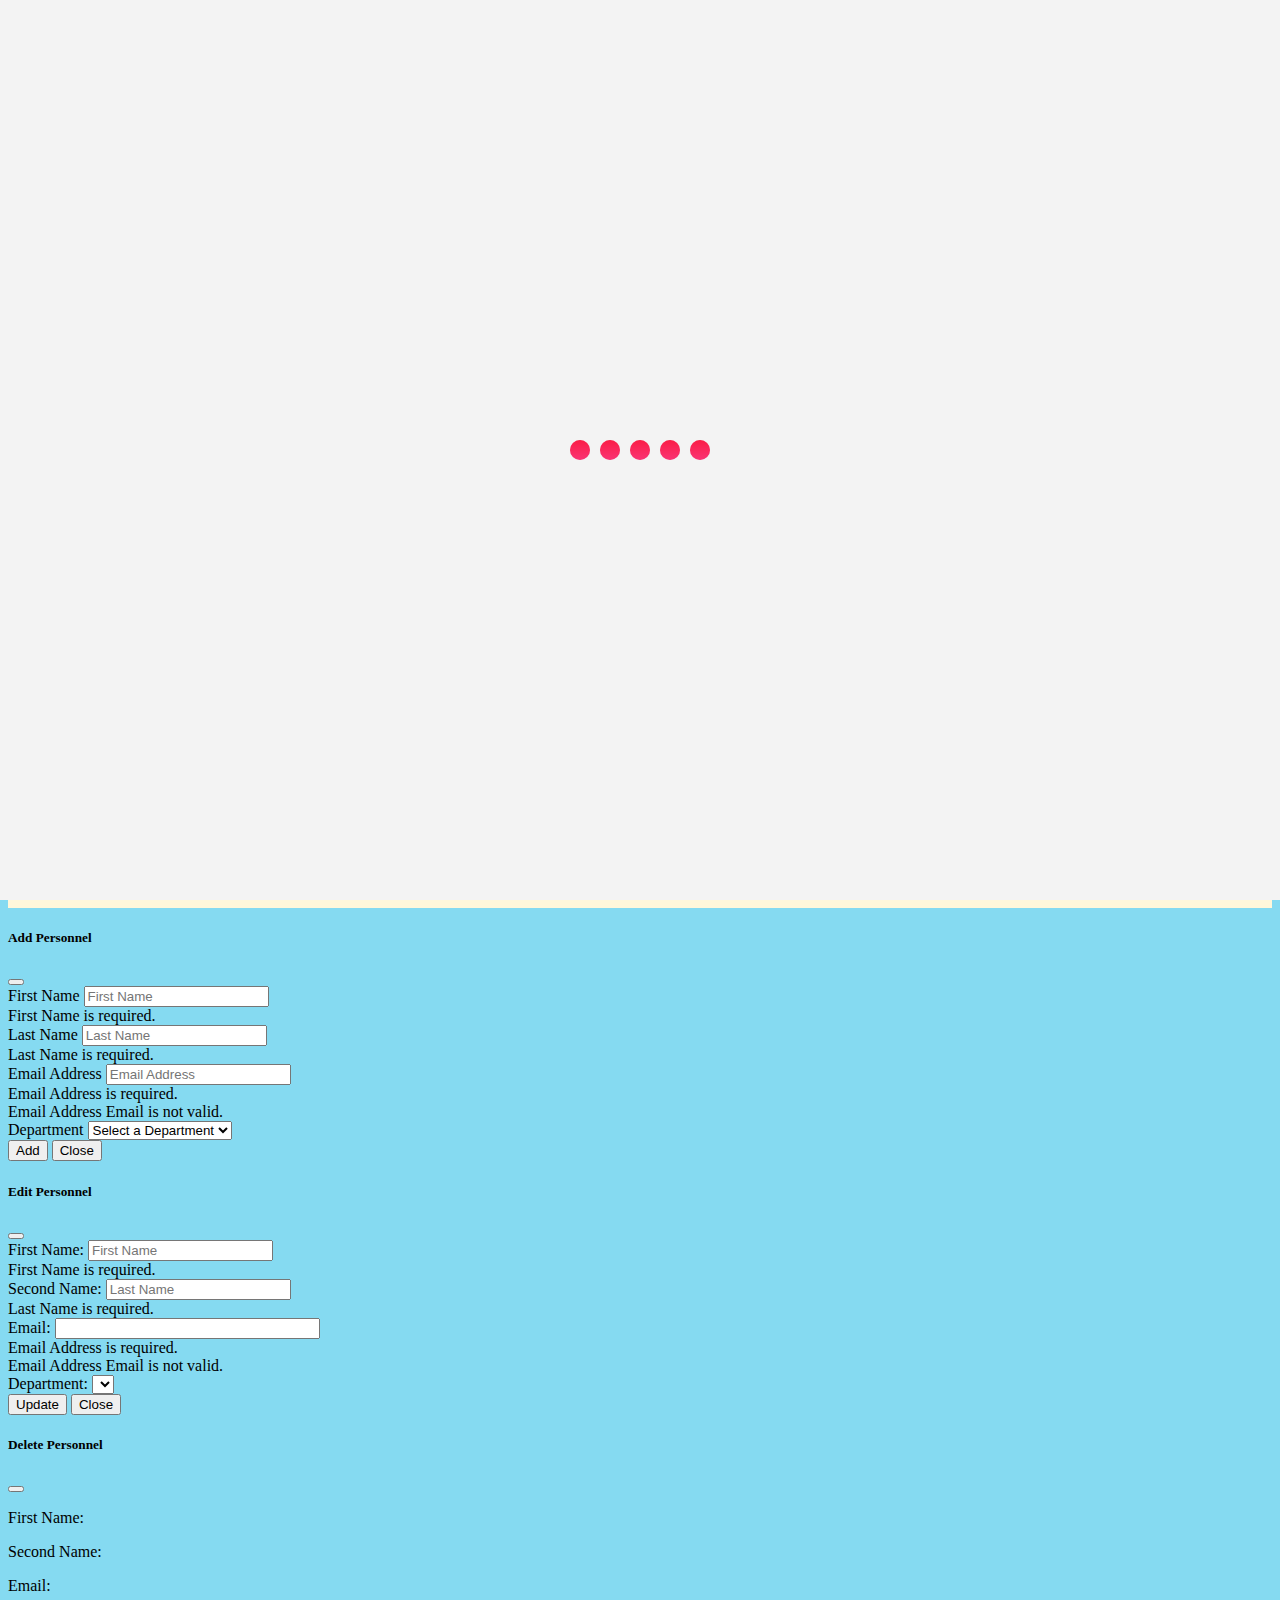
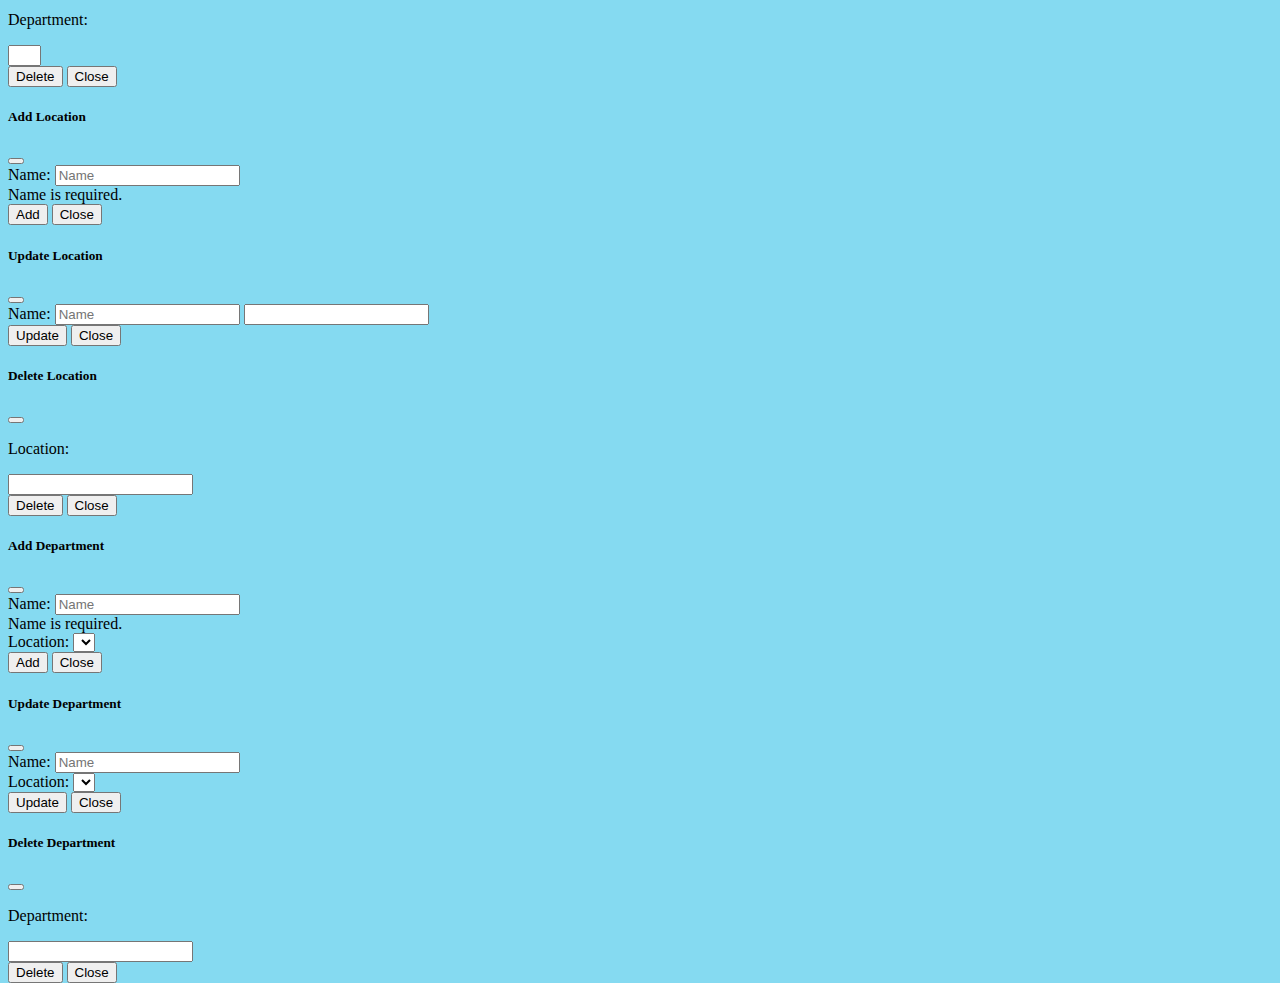
<file: project2/index.html>
<!DOCTYPE html>
<html>
    <head>
        <title>Company Directory</title>
        <meta charset="UTF-8">
        <meta name="description" content="Company Database/Directory">
        <meta name="keywords" content="Company, Directory, SQL">
        <meta name="author" content="Kizzy Sinar">
        <meta name="viewport" content="width=device-width, initial-scale=1.0">

        <!-- jQuery library -->
        <script src="https://ajax.googleapis.com/ajax/libs/jquery/3.5.1/jquery.min.js"></script>

        <!--Bootstrap Latest compiled and minified CSS -->
        <!-- CSS only -->
        <link href="https://cdn.jsdelivr.net/npm/bootstrap@5.1.1/dist/css/bootstrap.min.css" rel="stylesheet" integrity="sha384-F3w7mX95PdgyTmZZMECAngseQB83DfGTowi0iMjiWaeVhAn4FJkqJByhZMI3AhiU" crossorigin="anonymous">

        <link rel="stylesheet" href="https://cdnjs.cloudflare.com/ajax/libs/font-awesome/4.7.0/css/font-awesome.min.css">

        <link rel="stylesheet" href="libs/css/styles.css" type="text/css">
    </head>


    <body>
        <div id="preloader">
            <div class="loading">
                <div class="dot"></div>
                <div class="dot"></div>
                <div class="dot"></div>
                <div class="dot"></div>
                <div class="dot"></div>
            </div
        ></div>

        <div class="container custom flex-column">

            <div class="row">
                <div class="col m-auto p-3"><h1 class="text-center">Company Directory</h1></div>
            </div>

            <div class="flex-row p-3 mb-2" id="searchAndGo">
                <div class="col flex-fill btn-group-sm">
                    <div class="input-group mb-3">
                        <input class="form-control" type="text" id="searchQuery" size="20" placeholder="Search Names">
                        <select id="locations" class="_locations">
                        </select>
                        <select id="departments" class="_departments">
                        </select>
                        <div class="float-end btn-group">
                            <button class="btn btn-success" id="startSearch" onclick="startSearch()">GO</button>
                            <button class="btn btn-danger" onclick="resetAll()">Reset</button>
                        </div>
                    </div>
                    
                    
                </div> 
                <div class="flex-row text-center">
                    <div class="dropdown" id="dropDownContainer">
                        <button class="btn btn-secondary btn-sm dropdown-toggle" type="button" id="dropdownMenu2" data-bs-toggle="dropdown" aria-expanded="false">
                            Advanced Settings
                        </button>
                        <ul class="dropdown-menu" aria-labelledby="dropdownMenu2" id="radioSelect">
                            <li><span class="dropdown-item-text">Search by:</span></li>
                            <li><span class="dropdown-item"><input class="custom-control-input" id="any" type="radio" value="any" name="name" checked><label for="any">Any</label></span></li>                           
                            <li><span class="dropdown-item"><input class="custom-control-input" id="forename" type="radio" value="forename" name="name"><label for="forename">Forename</label></span></li>                           
                            <li><span class="dropdown-item"><input class="custom-control-input" id="surname" type="radio" value="surname" name="name"><label for="surname">Surname</label></span></li>                       
                        </ul>
                    </div>
                </div>
            </div>

            <nav>
                <div class="nav nav-tabs" id="nav-tab" role="tablist">
                  <a class="nav-link active" id="nav-home-tab" data-bs-toggle="tab" href="#nav-personnel" role="tab">Personnel</a>
                  <a class="nav-link" id="nav-profile-tab" data-bs-toggle="tab" href="#nav-departments" role="tab">Departments</a>
                  <a class="nav-link" id="nav-contact-tab" data-bs-toggle="tab" href="#nav-locations" role="tab">Locations</a>
                </div>
            </nav>

            <div class="tab-content container" id="myTabContent">
                
                <div class="tab-pane fade show active" id="nav-personnel" role="tabpanel" aria-labelledby="personnel-tab">

                    
                    <div class="companyDirectoryPersonnel">
                        <table id="companyDirectoryPersonnel" class="table table-sm table-striped table-hover table-borderless">
                            <thead class="table-light">
                                <tr>
                                    <th colspan="5"><button id="addEntry" class="btn btn-success addButton" onclick="openAddModal()">Add Personnel</button></th>
                                </tr>
                                <tr>
                                    <th scope="col">Full Name</th>
                                    <th scope="col" class="hideTH">Location</th>
                                    <th scope="col">Department</th>
                                    <th scope="col">Edit</th>
                                    <th scope="col">Delete</th>
                                </tr>
                            </thead>
                        </table>
                    </div>
                </div>

                <div class="tab-pane fade" id="nav-departments" role="tabpanel" aria-labelledby="departments-tab">
                    
                    <div class="table-responsive-sm">
                        <table id="companyDirectoryDepartment" class="table table-striped table-hover table-borderless">
                            <thead class="table-light">
                                <tr>
                                    <th colspan="4"><button id="addDepartment" class="btn btn-success" onclick="openAddDepartmentModal()">Add Department</button></th>
                                </tr>
                                <tr>
                                    <th scope="col">Name</th>
                                    <th scope="col">Location</th>
                                    <th scope="col">Edit</th>
                                    <th scope="col">Delete</th>
                                </tr>
                            </thead>
                        </table>
                    </div>
                </div>

                <div class="tab-pane fade" id="nav-locations" role="tabpanel" aria-labelledby="locations-tab">
                    
                    <div class="table-responsive-sm">
                        <table id="companyDirectoryLocation" class="table table-striped table-hover table-borderless">
                            <thead class="table-light">
                                <tr>
                                    <th colspan="3"><button id="addLocation" class="btn btn-success" onclick="openAddLocationModal()">Add Location</button></th>
                                </tr>
                                <tr>
                                    <th scope="col">Name</th>
                                    <th scope="col">Edit</th>
                                    <th scope="col">Delete</th>
                                </tr>
                            </thead>
                        </table>
                    </div>
                </div>
            </div>

            
        </div>

        <!-- START OF MODALS -->
        <div id="addPersonnelModal" class="modal" tabindex="-1">

            <div class="modal-dialog">
                <div class='modal-content'>
                
                    <div class="modal-header">
                        <h5 class="modal-title">Add Personnel</h5>
                        <button type="button" class="btn-close" data-bs-dismiss="modal" aria-label="Close"></button>
                    </div>
            
                    <div class='modal-body'>
            
                        <div class="container px-5 my-5">
                            <form id="addPersonnelForm" name="addPersonnel" action="javascript:void(0)" method="post" required>
                                <div class="mb-3">
                                    <label class="form-label" for="firstName">First Name</label>
                                    <input class="form-control" name="firstName" id="entryFirstName" type="text" placeholder="First Name" data-sb-validations="required" />
                                    <div class="invalid-feedback" data-sb-feedback="firstName:required">First Name is required.</div>
                                </div>
                                <div class="mb-3">
                                    <label class="form-label" for="lastName">Last Name</label>
                                    <input class="form-control" name="lastName" id="entryLastName" type="text" placeholder="Last Name" data-sb-validations="required" />
                                    <div class="invalid-feedback" data-sb-feedback="lastName:required">Last Name is required.</div>
                                </div>

                                <div class="mb-3">
                                    <label class="form-label" for="email">Email Address</label>
                                    <input class="form-control" name="email" id="entryEmail" type="email" placeholder="Email Address" data-sb-validations="required,email" />
                                    <div class="invalid-feedback" data-sb-feedback="emailAddress:required">Email Address is required.</div>
                                    <div class="invalid-feedback" data-sb-feedback="emailAddress:email">Email Address Email is not valid.</div>
                                </div>
                                <label class="form-label" for="entryDepartment">Department</label>
                                <select class="_departments form-select" name="departmentID" id="entryDepartment" required>
                                    <option disabled selected value="all" name="entryDepartment">Select a Department</option>
                                </select>
                            </form>
                            <div class="alert alert-success">
                                <strong>Success!</strong> Personnel Added.
                            </div>
                            <div class="alert alert-warning">
                                <strong>Error!</strong> Must select a valid department.
                            </div>
                            <div class="alert alert-warning warning-confirm">
                                <strong>Are you sure?</strong> 
                                <button class="btn btn-primary" id="addPersonnelSubmit" type="submit" form="addPersonnelForm">Yes</button>
                                <button type="button" class="btn btn-secondary" data-bs-dismiss="modal">No</button>
                            </div>
                        </div> 
            
                    </div>
            
                    <div class="modal-footer">
                        <button class="btn btn-primary triggerConfirm" onClick="showConfirm()">Add</button>
                        <button type="button" class="btn btn-secondary" data-bs-dismiss="modal">Close</button>
                    </div>
        
                </div>  
                
            </div>
        </div>

        <div class="modal" tabindex="-1" id="editPersonnelModal">
            <div class="modal-dialog modal-dialog-centered">
            <div class="modal-content">
                <div class="modal-header">
                <h5 class="modal-title">Edit Personnel</h5>
                <button type="button" class="btn-close" data-bs-dismiss="modal" aria-label="Close"></button>
                </div>
                <div class="modal-body">
                    <div>
                        <form id="editPersonnelForm" name="editPersonnel" action="javascript:void(0)" method="post" required>
                            <div class="mb-3">
                                <label class="form-label" for="editFirstName">First Name:</label>
                                <input class="form-control" type="text" name="editFirstName" id="editFirstName" size="20" value="" placeholder="First Name" data-sb-validations="required">
                                <div class="invalid-feedback" data-sb-feedback="firstName:required">First Name is required.</div>
                            </div>
                            <div class="mb-3">
                                <label class="form-label" for="editLastName">Second Name:</label>
                                <input class="form-control" type="text" name="editLastName" id="editLastName" size="20" value="" placeholder="Last Name" data-sb-validations="required">
                                <div class="invalid-feedback" data-sb-feedback="lastName:required">Last Name is required.</div>
                            </div>
                            <div class="mb-3">
                                <label class="form-label" for="editEmail">Email:</label>
                                <input class="form-control" type="email" name="editEmail" id="editEmail" size="30" value="" data-sb-validations="required,email">
                                <div class="invalid-feedback" data-sb-feedback="emailAddress:required">Email Address is required.</div>
                                <div class="invalid-feedback" data-sb-feedback="emailAddress:email">Email Address Email is not valid.</div>
                            </div>
                            <div class="mb-3">
                                <label class="form-label" for="editDepartment">Department:</label>
                                <select class="_departments form-select" name="editDepartmentID" id="editDepartmentID" required>
                                </select>
                            </div>
                            
                            <input name="personnelID" class="_personnelID idHide" size='1' readonly>
                        </form>
                        
                        <div class="alert alert-success">
                            <strong>Success!</strong> Personnel Edited.
                        </div>
                        <div class="alert alert-warning">
                            <strong>Error!</strong> Select a valid department.
                        </div>
                        <div class="alert alert-warning warning-confirm">
                            <strong>Are you sure?</strong> 
                            <button class="btn btn-primary" id="editPersonnelSubmit" type="submit" form="editPersonnelForm">Yes</button>
                            <button type="button" class="btn btn-secondary" data-bs-dismiss="modal">No</button>
                        </div>
                    </div>
                </div>
                <div class="modal-footer">
                    <button class="btn btn-primary triggerConfirm" onClick="showConfirm()">Update</button>
                    <button type="button" class="btn btn-secondary" data-bs-dismiss="modal">Close</button>
                </div>
            </div>
            </div>
        </div>

        <div class="modal" tabindex="-1" id="deletePersonnelModal">
            <div class="modal-dialog modal-dialog-centered">
            <div class="modal-content">
                <div class="modal-header">
                <h5 class="modal-title">Delete Personnel</h5>
                <button type="button" class="btn-close" data-bs-dismiss="modal" aria-label="Close"></button>
                </div>
                <div class="modal-body">
                    <div>
                        <form id="deletePersonnelForm" name="deletePersonnel" action="javascript:void(0)" method="post" required>
                            <p><span class="fw-bold">First Name:</span> <span id="deleteFirstName"></span></p>
                            <p><span class="fw-bold">Second Name:</span> <span id="deleteLastName"></span></p>
                            <p><span class="fw-bold">Email:</span> <span id="deleteEmail"></span></p>
                            <p><span class="fw-bold">Department:</span> <span id="deleteDepartmentID"></span></p>
                            <input name="personnelID" class="_personnelID" size='1' readonly>
                        </form>
                        <div class="alert alert-success">
                            <strong>Success!</strong> Personnel Deleted.
                        </div>
                        <div class="alert alert-warning warning-confirm">
                            <strong>Are you sure?</strong> 
                            <button class="btn btn-primary" id="deletePersonnelSubmit" type="submit" form="deletePersonnelForm">Yes</button>
                            <button type="button" class="btn btn-secondary" data-bs-dismiss="modal">No</button>
                        </div>
                    </div>
                </div>
                <div class="modal-footer">
                    <button class="btn btn-primary triggerConfirm" onClick="showConfirm()">Delete</button>
                    <button type="button" class="btn btn-secondary" data-bs-dismiss="modal">Close</button>
                </div>
            </div>
            </div>
        </div>

        <div class="modal" tabindex="-1" id="addLocationModal">
            <div class="modal-dialog modal-dialog-centered">
            <div class="modal-content">
                <div class="modal-header">
                <h5 class="modal-title">Add Location</h5>
                <button type="button" class="btn-close" data-bs-dismiss="modal" aria-label="Close"></button>
                </div>
                <div class="modal-body">
                    <div>
                        <form id="addLocationForm" name="addLocationForm" action="javascript:void(0)" method="post" required>
                            <label class="form-label" for="addLocationName">Name:</label>
                            <input class="form-control" type="text" name="addLocationName" id="addLocationName" size="20" value="" placeholder="Name" data-sb-validations="required">
                            <div class="invalid-feedback" data-sb-feedback="name:required">Name is required.</div>
                        </form>
                        <div class="alert alert-success">
                            <strong>Success!</strong> Location added.
                        </div>
                        <div class="alert alert-warning warning-confirm">
                            <strong>Are you sure?</strong> 
                            <button class="btn btn-primary" id="addLocationSubmit" type="submit" form="addLocationForm">Yes</button>
                            <button type="button" class="btn btn-secondary" data-bs-dismiss="modal">No</button>
                        </div>
                    </div>
                </div>
                <div class="modal-footer">
                    <button class="btn btn-primary triggerConfirm" onClick="showConfirm()">Add</button>
                    <button type="button" class="btn btn-secondary" data-bs-dismiss="modal">Close</button>
                </div>
            </div>
            </div>
        </div>

        <div class="modal" tabindex="-1" id="editLocationModal">
            <div class="modal-dialog modal-dialog-centered">
            <div class="modal-content">
                <div class="modal-header">
                <h5 class="modal-title">Update Location</h5>
                <button type="button" class="btn-close" data-bs-dismiss="modal" aria-label="Close"></button>
                </div>
                <div class="modal-body">
                    <div>
                        <form id="editLocationForm" name="editLocationForm" action="javascript:void(0)" method="post" required>
                            <label class="form-label" for="editLocationName">Name:</label>
                            <input class="form-control" type="text" name="editLocationName" id="editLocationName" size="20" value="" placeholder="Name" required>
                            <input type="integer" name="editLocationID" id="editLocationID" value="">
                        </form>
                        <div class="alert alert-success">
                            <strong>Success!</strong> Location updated.
                        </div>
                        <div class="alert alert-warning warning-pre">
                            <strong>Error!</strong> Select a valid location.
                        </div>
                        <div class="alert alert-warning warning-confirm">
                            <strong>Are you sure?</strong> 
                            <button class="btn btn-primary" id="editLocationSubmit" type="submit" form="editLocationForm">Yes</button>
                            <button type="button" class="btn btn-secondary" data-bs-dismiss="modal">No</button>
                        </div>
                    </div>
                </div>
                <div class="modal-footer">
                    <button class="btn btn-primary triggerConfirm" onClick="showConfirm()">Update</button>
                    <button type="button" class="btn btn-secondary" data-bs-dismiss="modal">Close</button>
                </div>
            </div>
            </div>
        </div>

        <div class="modal" tabindex="-1" id="deleteLocationModal">

            <div class="modal-dialog modal-dialog-centered">

            <div class="modal-content">

                <div class="modal-header">
                <h5 class="modal-title">Delete Location</h5>
                <button type="button" class="btn-close" data-bs-dismiss="modal" aria-label="Close"></button>
                </div>

                <div class="modal-body">

                    <div>
                        <p>Location: <span id="deleteLocationName"></span></p>
                        <form id="deleteLocationForm" name="deleteLocationForm" action="javascript:void(0)" method="post" required> 
                            <input id="deleteLocationID">
                        </form>
                        <div class="alert alert-success">
                            <strong>Success!</strong> Location deleted.
                        </div>
                        <div class="alert alert-warning">
                            <strong>Error!</strong> Cannot delete a location with dependants.
                        </div>
                        <div class="alert alert-warning warning-confirm">
                            <strong>Are you sure?</strong> 
                            <button class="btn btn-primary" id="deleteLocationSubmit" type="submit" form="deleteLocationForm">Yes</button>
                            <button type="button" class="btn btn-secondary" data-bs-dismiss="modal">No</button>
                        </div>
                    </div>

                </div>

                <div class="modal-footer">
                    <button class="btn btn-primary" id="triggerLocationDeleteConfirm" onClick="showConfirm()">Delete</button>
                    <button type="button" class="btn btn-secondary" data-bs-dismiss="modal">Close</button>
                </div>

            </div>
            </div>
        </div>

        <div class="modal" tabindex="-1" id="addDepartmentModal">
            <div class="modal-dialog modal-dialog-centered">
            <div class="modal-content">
                <div class="modal-header">
                <h5 class="modal-title">Add Department</h5>
                <button type="button" class="btn-close" data-bs-dismiss="modal" aria-label="Close"></button>
                </div>
                <div class="modal-body">
                    <div class="container px-5 my-5">
                        <form id="addDepartmentForm" name="addDepartmentForm" action="javascript:void(0)" method="post" required>
                            <div class="mb-3">
                                <label class="form-label" for="addDepartmentName">Name:</label>
                                <input class="form-control" type="text" name="addDepartmentName" id="addDepartmentName" size="20" value="" placeholder="Name" data-sb-validations="required">
                                <div class="invalid-feedback" data-sb-feedback="name:required">Name is required.</div>
                            </div>
                            <div class="mb-3">
                                <label for="addLocationID">Location:</label>
                                <select class="_locations form-select" name="addLocationID" id="addLocationID" required>
                                </select>
                            </div>
                            
                        </form>
                        <div class="alert alert-success">
                            <strong>Success!</strong> Department Added.
                        </div>
                        <div class="alert alert-warning">
                            <strong>Error!</strong> Select a valid location.
                        </div>
                        <div class="alert alert-warning warning-confirm">
                            <strong>Are you sure?</strong> 
                            <button class="btn btn-primary" id="addDepartmentSubmit" type="submit" form="addDepartmentForm">Yes</button>
                            <button type="button" class="btn btn-secondary" data-bs-dismiss="modal">No</button>
                        </div>
                    </div>
                </div>
                <div class="modal-footer">
                    <button class="btn btn-primary triggerConfirm" onClick="showConfirm()">Add</button>
                    <button type="button" class="btn btn-secondary" data-bs-dismiss="modal">Close</button>
                </div>
            </div>
            </div>
        </div>

        <div class="modal" tabindex="-1" id="updateDepartmentModal">

            <div class="modal-dialog modal-dialog-centered">

            <div class="modal-content">

                <div class="modal-header">
                <h5 class="modal-title">Update Department</h5>
                <button type="button" class="btn-close" data-bs-dismiss="modal" aria-label="Close"></button>
                </div>

                <div class="modal-body">

                    <div class="container px-5 my-5">
                        <form id="updateDepartmentForm" name="updateDepartmentForm" action="javascript:void(0)" method="post" required>
                            <div class="mb-3">
                                <label class="form-label" for="updateDepartmentName">Name:</label>
                                <input class="form-control" type="text" name="updateDepartmentName" id="updateDepartmentName" size="20" value="" placeholder="Name" required>
                            </div>
                            <div class="mb-3">
                                <label class="form-label" for="updateLocationID">Location:</label>
                                <select class="_locations form-select" name="updateLocationID" id="updateLocationID" required>
                                </select>
                            </div>
                            
                            <input id="updateDepartmentID" name="updateDepartmentID" class="_departmentID idHide" size='1' readonly>
                        </form>

                        <div class="alert alert-success">
                            <strong>Success!</strong> Department Updated.
                        </div>
                        <div class="alert alert-warning warning-pre">
                            <strong>Error!</strong> Select a valid department or location.
                        </div>
                        <div class="alert alert-warning warning-confirm">
                            <strong>Are you sure?</strong> 
                            <button class="btn btn-primary" id="updateDepartmentSubmit" type="submit" form="updateDepartmentForm">Yes</button>
                            <button type="button" class="btn btn-secondary" data-bs-dismiss="modal">No</button>
                        </div>
                    </div>

                </div>

                <div class="modal-footer">
                    <button class="btn btn-primary triggerConfirm" onClick="showConfirm()">Update</button>
                    <button type="button" class="btn btn-secondary" data-bs-dismiss="modal">Close</button>
                </div>

            </div>
            </div>
        </div>

        <div class="modal" tabindex="-1" id="deleteDepartmentModal">

            <div class="modal-dialog modal-dialog-centered">

                <div class="modal-content">

                    <div class="modal-header">
                        <h5 class="modal-title">Delete Department</h5>
                        <button type="button" class="btn-close" data-bs-dismiss="modal" aria-label="Close"></button>
                    </div>

                    <div class="modal-body">

                        <div class="">
                            <p>Department: <span id="deleteDepartmentName"></span></p>
                            <form id="deleteDepartmentForm" name="deleteDepartmentForm" action="javascript:void(0)" method="post" required>
                                <input class="form-label" id="deleteDepartmenByID">
                            </form>

                            <div class="alert alert-success">
                                <strong>Success!</strong> Department deleted.
                            </div>
                            <div class="alert alert-warning">
                                <strong>Error!</strong> Cannot delete department with dependants.
                            </div>
                            <div class="alert alert-warning warning-confirm">
                                <strong>Are you sure?</strong> 
                                <button type="submit" id="deleteDepartmentSubmit" class="btn btn-primary" form="deleteDepartmentForm">Yes</button>
                                <button type="button" class="btn btn-secondary" data-bs-dismiss="modal">No</button>
                            </div>
                        </div>

                    </div>

                    <div class="modal-footer">
                        <button class="btn btn-primary" id="triggerDepartmentDeleteConfirm" onClick="showConfirm()">Delete</button>
                        <button type="button" class="btn btn-secondary" data-bs-dismiss="modal">Close</button>
                    </div>

                </div>
            </div>
        </div>
            
        <!-- JavaScript Bundle with Popper -->
        <script src="https://cdn.jsdelivr.net/npm/bootstrap@5.1.1/dist/js/bootstrap.bundle.min.js" integrity="sha384-/bQdsTh/da6pkI1MST/rWKFNjaCP5gBSY4sEBT38Q/9RBh9AH40zEOg7Hlq2THRZ" crossorigin="anonymous"></script>
        <script type="text/javascript" src="libs/js/script.js"></script>
        
    </body>


    <footer>

    </footer>

</html>
</file>
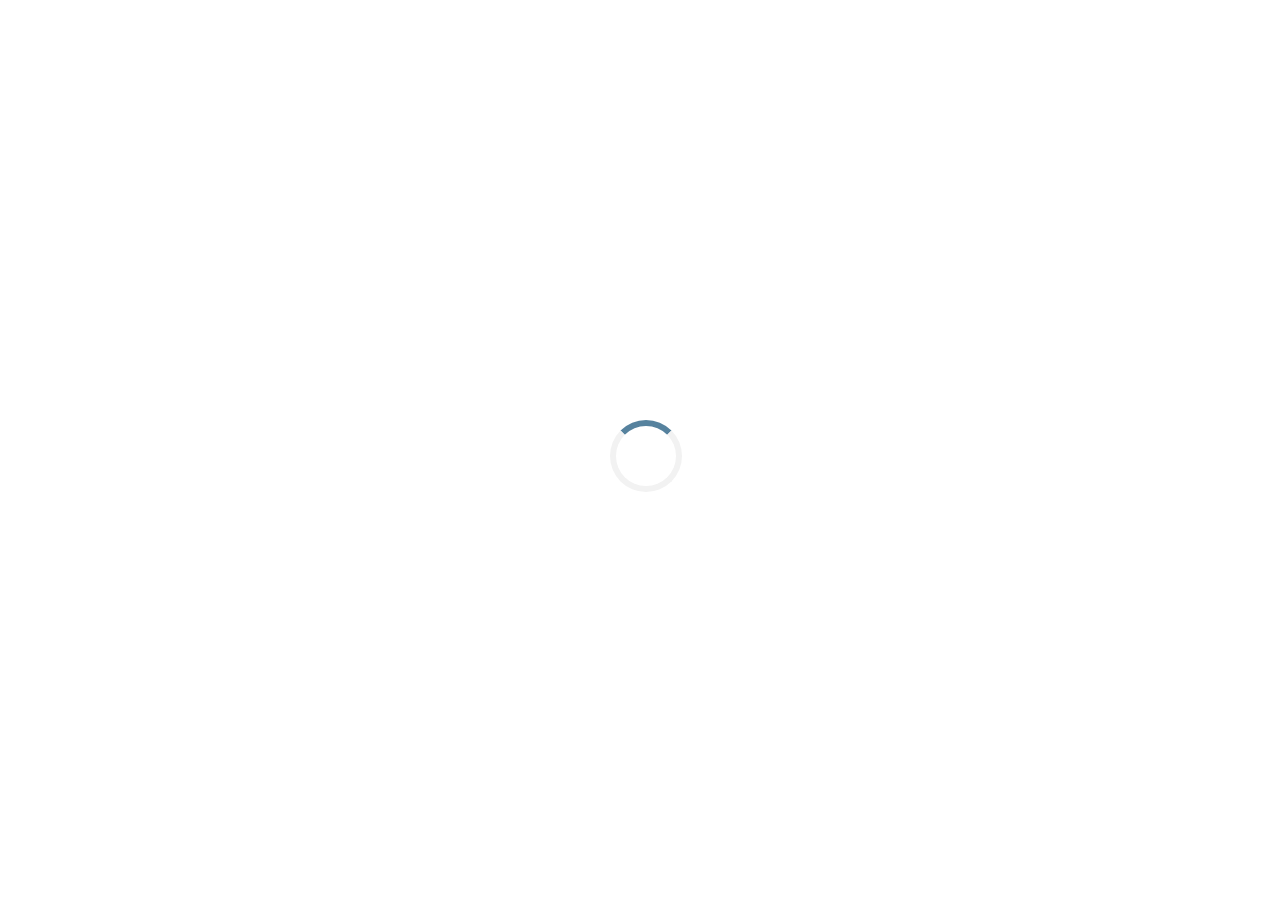
<file: task/index.html>
<!DOCTYPE html>
<html lang="en">
    <head>
        <meta charset="utf-8">
        <title>List of APIs</title>
        <meta name="viewport" content="width=device-width, initial-scale=1">
        <meta name="author" content="Kizzy Sinar">
        <link href="libs\css\style.css" rel="stylesheet" type="text/css">
    </head>

    <body>
        <!--Table with list of 3 APIs-->
        <div id="tableAPIs">
            <table>

                <thead>

                    <tr>
                        <th>API Name</th>
                        <th>API description</th>
                        <th></th>
                    </tr>

                </thead>

                <tbody>

                    <tr>
                        <td>1. earthquakes</td>
                        <td>
                            Returns a list of earthquakes, ordered by magnitude <br>
                            <form>
                            <label for="setNorthEQ">North:</label>
                            <input class="numberInput" id="setNorthEQ" name="setNorthEQ" type="number" value="44.1">

                            <label for="setSouthEQ">South:</label>
                            <input class="numberInput" id="setSouthEQ" name="setSouthEQ" type="number" value="-9.9">

                            <label for="setWestEQ">West:</label>
                            <input class="numberInput" id="setWestEQ" name="setWestEQ" type="number" value="22.4">

                            <label for="setEastEQ">East:</label>
                            <input class="numberInput" id="setEastEQ" name="setEastEQ" type="number" value="55.2">
                            </form>
                        </td>
                        <td><button id="btnEarthquakeRun">Run</button></td>
                    </tr>

                    <tr>
                        <td>2. weather</td>
                        <td>Returns a list of weather stations with the most recent weather observation.
                            <form>
                            <label for="setNorthW">North:</label>
                            <input class="numberInput" id="setNorthW" name="setNorthW" type="number" value="44.1">

                            <label for="setSouthW">South:</label>
                            <input class="numberInput" id="setSouthW" name="setSouthW" type="number" value="-9.9">

                            <label for="setWestW">West:</label>
                            <input class="numberInput" id="setWestW" name="setWestW" type="number" value="22.4">

                            <label for="setEastW">East:</label>
                            <input class="numberInput" id="setEastW" name="setEastW" type="number" value="55.2">
                            </form></td>
                        <td><button id="btnWeatherRun">Run</button></td>
                    </tr>

                    <tr>
                        <td>3. wikipedia search</td>
                        <td>Returns the wikipedia entries found for the searchterm.
                            <form>
                            <label for="setPlaceNameWiki">Place Name:</label>
                            <input id="setPlaceNameWiki" name="setPlaceNameWiki" type="text" value="London">
                            </form></td>
                        <td><button id="btnWikipediaRun">Run</button></td>
                    </tr>

                </tbody>

            </table>

        </div>

        <!--Table of results, separate from the table of APIs for formatting reasons-->
        <div id="results">
            <table>
                <tr> <!--Each js script execution changes two things, the title and the content to correspond to the data recieved-->
                    <td id="firstRowTitle"></td>
                    <td id="firstRow">
                    </td>
                </tr>

                <tr>
                    <td id="secondRowTitle"></td>
                    <td id="secondRow">

                    </td>
                </tr>

                <tr>
                    <td id="thirdRowTitle"></td>
                    <td id="thirdRow">

                    </td>
                </tr>

                <tr>
                    <td id="fourthRowTitle"></td>
                    <td id="fourthRow">

                    </td>
                </tr>

                <tr>
                    <td id="fifthRowTitle"></td>
                    <td id="fifthRow">
                        
                    </td>
                </tr>
            </table>
        </div>

        <!--Preloader-->
        <div id="preloader"></div>

        <!--JS Scripts-->
        <!--Loading js scripts at the end of the body tag to esnure the don't disrupt the loading of the page-->
        <script src="https://ajax.googleapis.com/ajax/libs/jquery/3.5.1/jquery.min.js"></script>
		<script type="application/javascript" src="libs/js/script.js"></script>

    </body>
</html>
</file>
<file: project2/libs/css/styles.css>
html {
    background-color: #85daf1;
}

body {
    background-color: #85daf1;
    height: 100vh;
}

.custom {
    background-color: hsl(47, 100%, 93%);
    display: flex;
    flex-direction: column;
    height: 100%;
}

#myTabContent  {
    background-color: #ffffff;
    flex: 1;
    overflow: auto;
    padding: 0;
    margin-bottom: 10px;
    border: 1px solid gray;
}

#searchAndGo {
    background-color: blanchedalmond;
}

.idHide {
    display: none;
}

.companyDirectoryPersonnel {
    padding-left: 5px;
}

.alert {
    margin: 10px;
}

@media screen and (max-width: 480px) {
    .custom {
        width: 100%;
    }

    .hideTH {
        display: none;
    }

    thead {
        position: sticky;
        padding-top: 25px;
        top: 0;
    }
}

.triggerDepartmentDeleteConfirm, .triggerLocationDeleteConfirm {
    display: block;
}

thead {
    position: sticky;
    top: 0;
    z-index: 1;
}
 
#addDepartment, #addEntry, #addLocation { 
    margin: 5px;
    width: 98%;
}

#preloader {
    position: fixed;
    top: 0;
    left: 0;
    right: 0;
    bottom: 0;
    background: #f3f3f3;
    z-index: 99;
}

.loading {
    position: absolute;
    top: 50%;
    left: 50%;
    transform: translate(-50%, -50%);
    display: flex;
}

.dot {
    position: relative;
    width: 20px;
    height: 20px;
    background: linear-gradient(to bottom, #FF284E, #FF4E9A);
    margin: 5px;
    border-radius: 50%
}

.dot::before {
    position: absolute;
    content: "";
    width: 100%;
    height: 100%;
    top: 50%;
    left: 50%;
    transform: translate(-50%, -50%);
    background: rgba(242, 14, 59, 0.4);
    border-radius: inherit;
    animation: wave 1.6s ease-out infinite
}

@keyframes wave {
    from {
        width: 200%;
        height: 200%;
        opacity: 1
    }

    to {
        width: 100%;
        height: 100%;
        opacity: 0
    }
}

.dot:nth-child(1)::before {
    animation-delay: 0s
}

.dot:nth-child(2)::before {
    animation-delay: 0.3s
}

.dot:nth-child(3)::before {
    animation-delay: 0.6s
}

.dot:nth-child(4)::before {
    animation-delay: 0.9s
}

.dot:nth-child(5)::before {
    animation-delay: 1.3s
}
</file>
